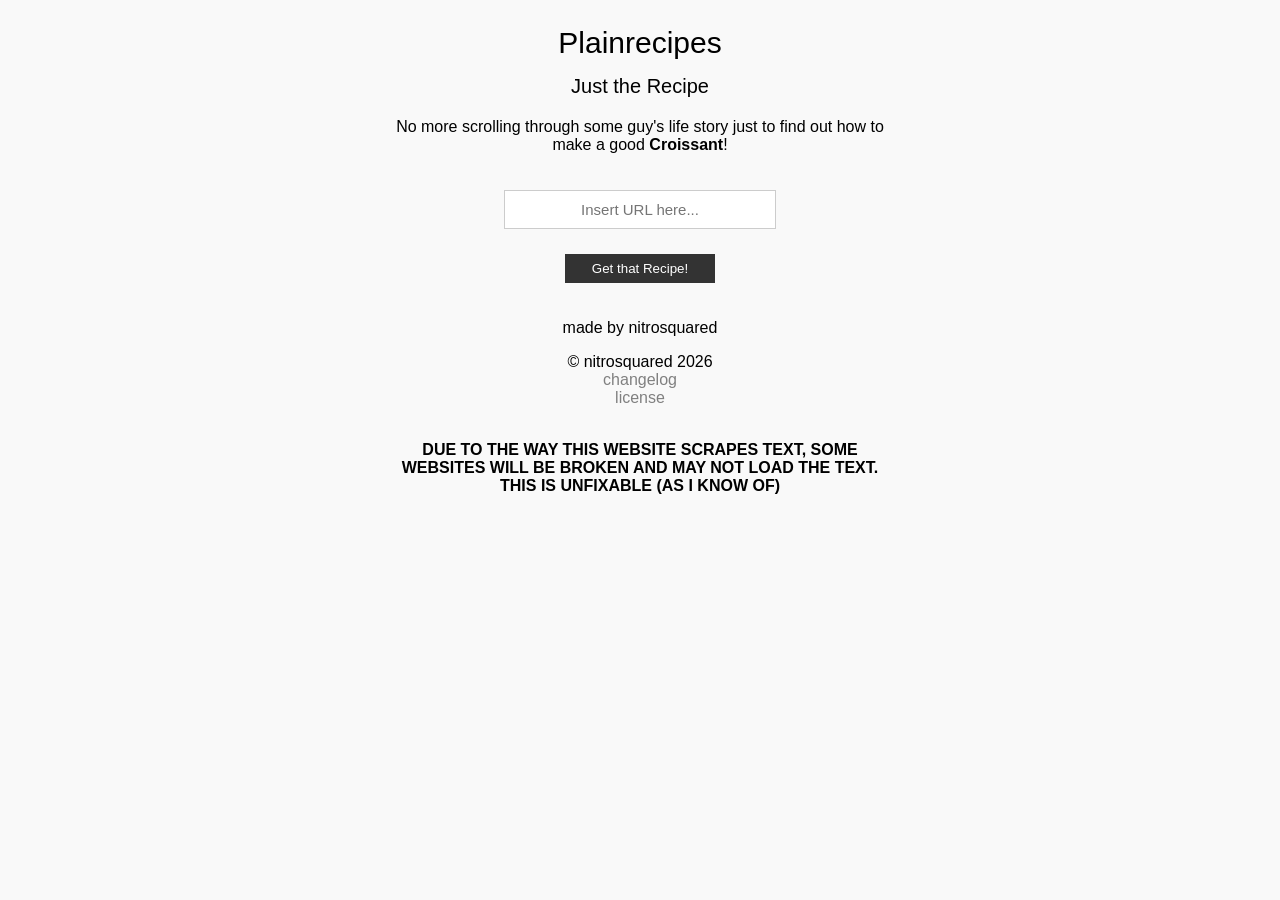
<file: index.html>
<!DOCTYPE html>
<html lang="en">
<head>
    <meta charset="UTF-8">
    <meta name="viewport" content="width=device-width, initial-scale=1.0">
    <link rel="stylesheet" href="style.css">
    <title>PlainRecipes - Just the recipe</title>
</head>
<body>
    <div id="headingcontainer">
        <p style="font-size: 30px; line-height: 5px; padding-top: 10px;">Plainrecipes</p>
        <p style="font-size: 20px;">Just the Recipe</p>
        <p>No more scrolling through some guy's life story just to find out how to make a good <b><span id="randomfood"></span></b>!</p>
    </div>

    <div style="height: 20px;"></div>

    <div id="maincontainer">
        <input id="recipeurl" type="text" placeholder="Insert URL here...">
        <div style="height: 15px;"></div>
        <button id="recipesubmit">Get that Recipe!</button>
        <div id="output" style="display:none;"></div>

        <div style="height: 20px;"></div>

        <p>made by nitrosquared</p>
        <p style="display: inline;">© nitrosquared <span id="year"></span></p> <br>
        <a href="changelog.html">changelog</a> <br>
        <a target="_blank" href="license.txt">license</a> <br> <br>
        <p><b>DUE TO THE WAY THIS WEBSITE SCRAPES TEXT, SOME WEBSITES WILL BE BROKEN AND MAY NOT LOAD THE TEXT. THIS IS UNFIXABLE (AS I KNOW OF)</b></p>
    </div>

    <script src="script.js"></script>
</body>
</html>
</file>
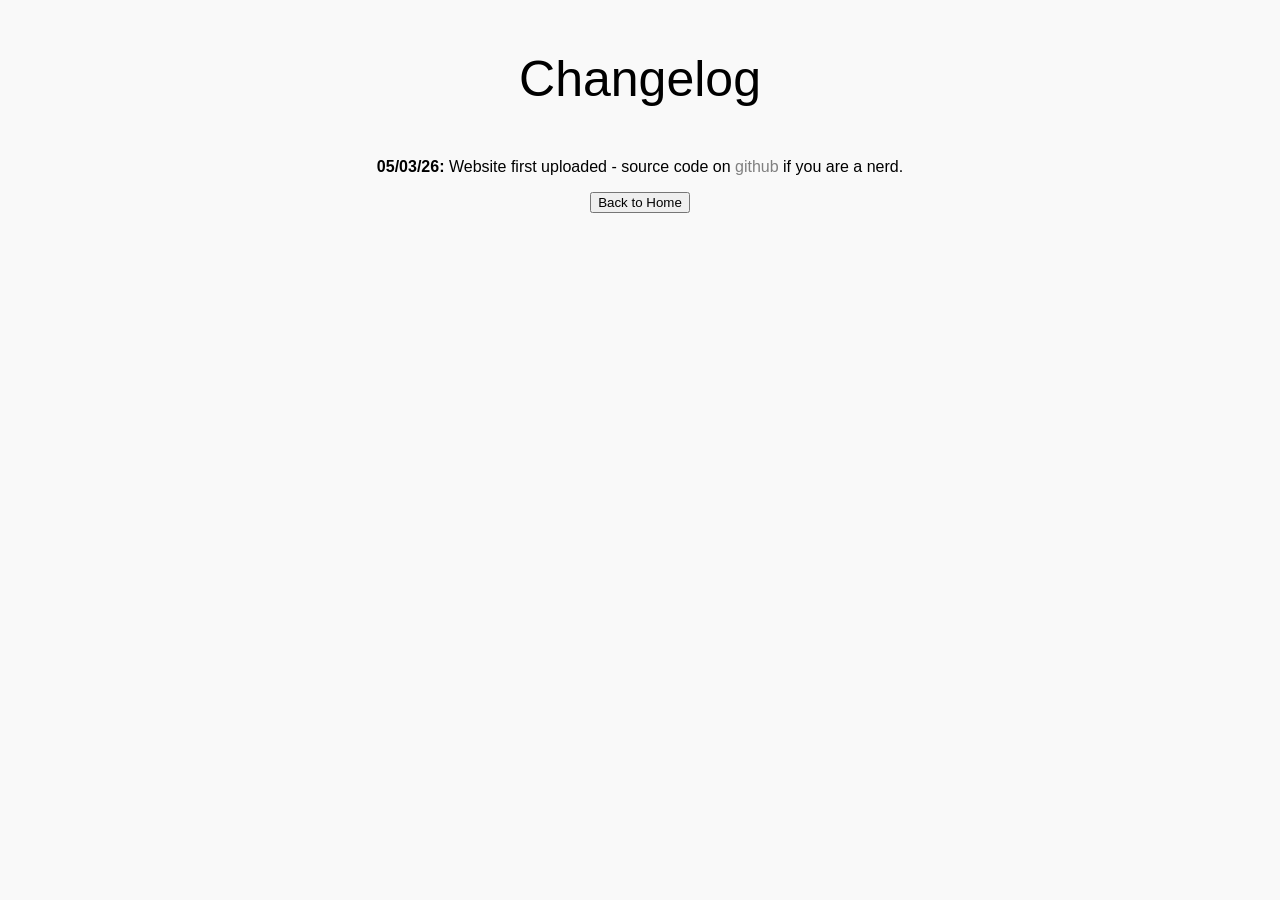
<file: changelog.html>
<!DOCTYPE html>
<html lang="en">
<head>
    <meta charset="UTF-8">
    <meta name="viewport" content="width=device-width, initial-scale=1.0">
    <link rel="stylesheet" href="style.css">
    <title>PlainRecipes - Changelog</title>
</head>
<body>
    <div id="changelog-container">
        <p style="font-size: 50px;">Changelog</p>
        <p><b>05/03/26: </b>Website first uploaded - source code on <a target="_blank" href="https://github.com/ntro222/Plainrecipes">github</a> if you are a nerd.</p>
        <button onclick="window.location.href='index.html'">Back to Home</button>
    </div>
</body>
</html>
</file>
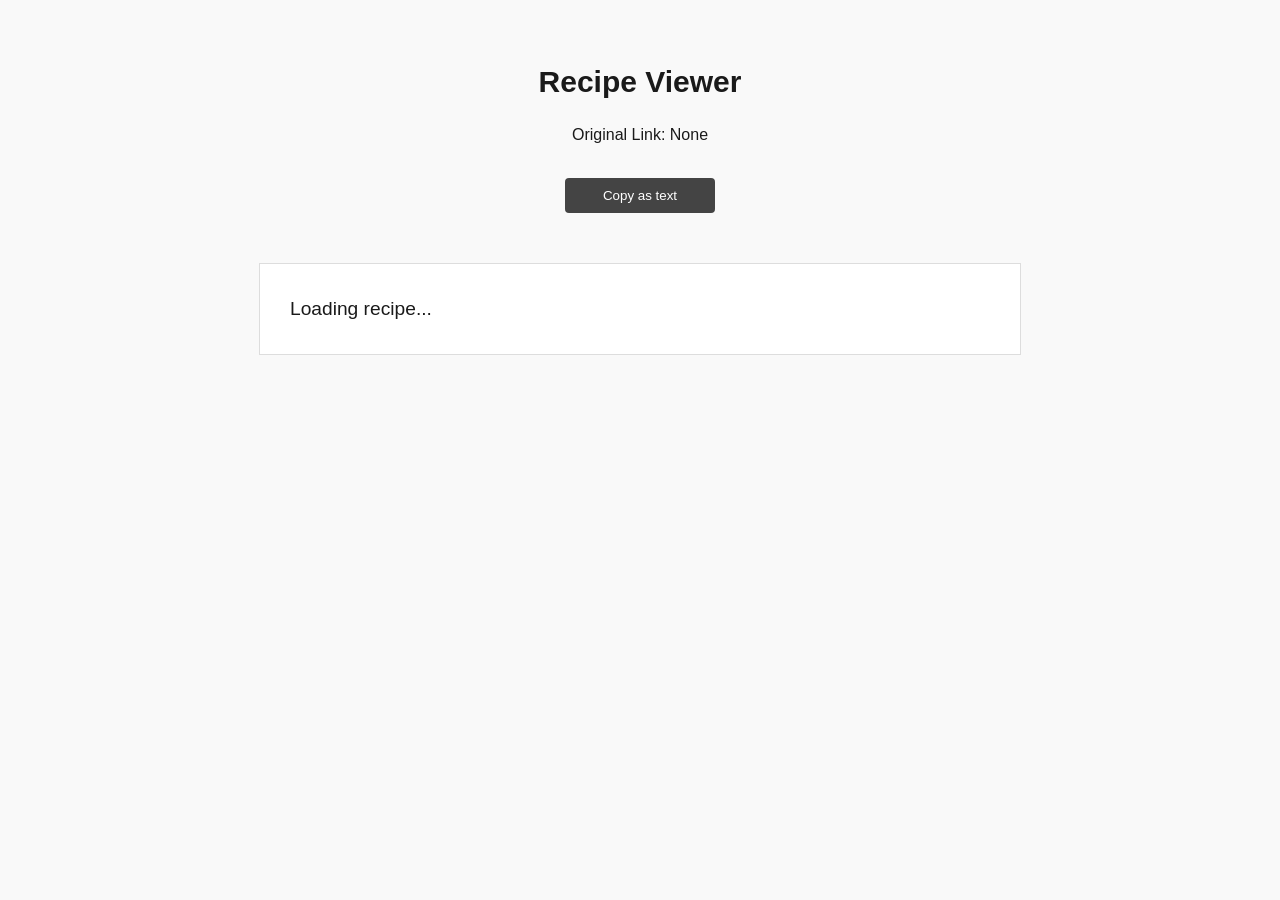
<file: recipeviewer.html>
<!DOCTYPE html>
<html lang="en">
<head>
    <meta charset="UTF-8">
    <meta name="viewport" content="width=device-width, initial-scale=1.0">
    <link rel="stylesheet" href="style.css">
    <title>PlainRecipes - Recipe Viewer</title>
</head>
<body style="font-family: sans-serif; padding: 20px; line-height: 1.6; color: #1a1a1a;">

    <p style="font-size: 30px; font-weight: bold; margin-bottom: 5px;">Recipe Viewer</p>
    <p style="margin-bottom: 20px;">Original Link: <span id="original-link">None</span></p>
    
    <button id="copypt" style="padding: 10px 15px; cursor: pointer; background: #444; color: #fff; border: none; border-radius: 4px; margin-bottom: 20px;">Copy as text</button>
    
    <div id="recipetext" style="font-size: 1.2rem; white-space: pre-wrap; word-wrap: break-word;">Loading recipe...</div>

    <script src="script.js"></script>
</body>
</html>
</file>
<file: style.css>
head, body {
    text-align: center;
    font-family: "Helvetica Neue", Helvetica, Arial;
    background-color: #f9f9f9;
}

#headingcontainer, #maincontainer {
    max-width: 500px;
    margin-left: auto;
    margin-right: auto;
}

#recipeurl {
    padding: 10px;
    max-width: 400px;
    min-width: 250px;
    text-align: center;
    font-size: 15px;
    border: 1px solid #ccc;
}

#recipesubmit, #copypt {
    padding: 7px;
    min-width: 150px;
    cursor: pointer;
    background-color: #333;
    color: white;
    border: none;
    margin-top: 10px;
}

#recipesubmit:hover, #copypt:hover {
    background-color: #000;
}

#recipetext {
    display: block;
    text-align: left;
    max-width: 700px;
    margin: 30px auto;
    background: #fff;
    padding: 30px;
    border: 1px solid #ddd;
    line-height: 1.6;
}

.recipe-title {
    font-size: 26px;
    font-weight: bold;
    border-bottom: 2px solid #333;
    margin-bottom: 15px;
    padding-bottom: 5px;
}

.section-head {
    font-size: 20px;
    font-weight: bold;
    margin-top: 25px;
    margin-bottom: 10px;
    color: #d9534f;
    text-transform: uppercase;
    letter-spacing: 1px;
}

.ingredient-item {
    margin-left: 5px;
    padding: 4px 0;
    border-bottom: 1px solid #f0f0f0;
}

.instruction-item {
    margin-bottom: 15px;
    display: flex;
    align-items: flex-start;
}

.step-num {
    font-weight: bold;
    margin-right: 10px;
    color: #555;
    min-width: 25px;
}

a {
    color: gray;
    text-decoration: none;
}

a:hover {
    color: black;
}

/* enabled if device has less than 1gb ram - just removes styling changes */
body.lite-mode {
    background-color: #fff !important;
}

body.lite-mode #recipetext {
    border: none !important;
    padding: 10px !important;
    margin: 10px 0 !important;
    max-width: 100% !important;
}

body.lite-mode .section-head {
    margin-top: 15px !important;
    border-bottom: 1px solid #000;
}

body.lite-mode .recipe-title {
    font-size: 20px !important;
}

body.lite-mode #recipesubmit, body.lite-mode #copypt {
    background-color: #eee !important;
    color: #000 !important;
    border: 1px solid #000 !important;
}
</file>
